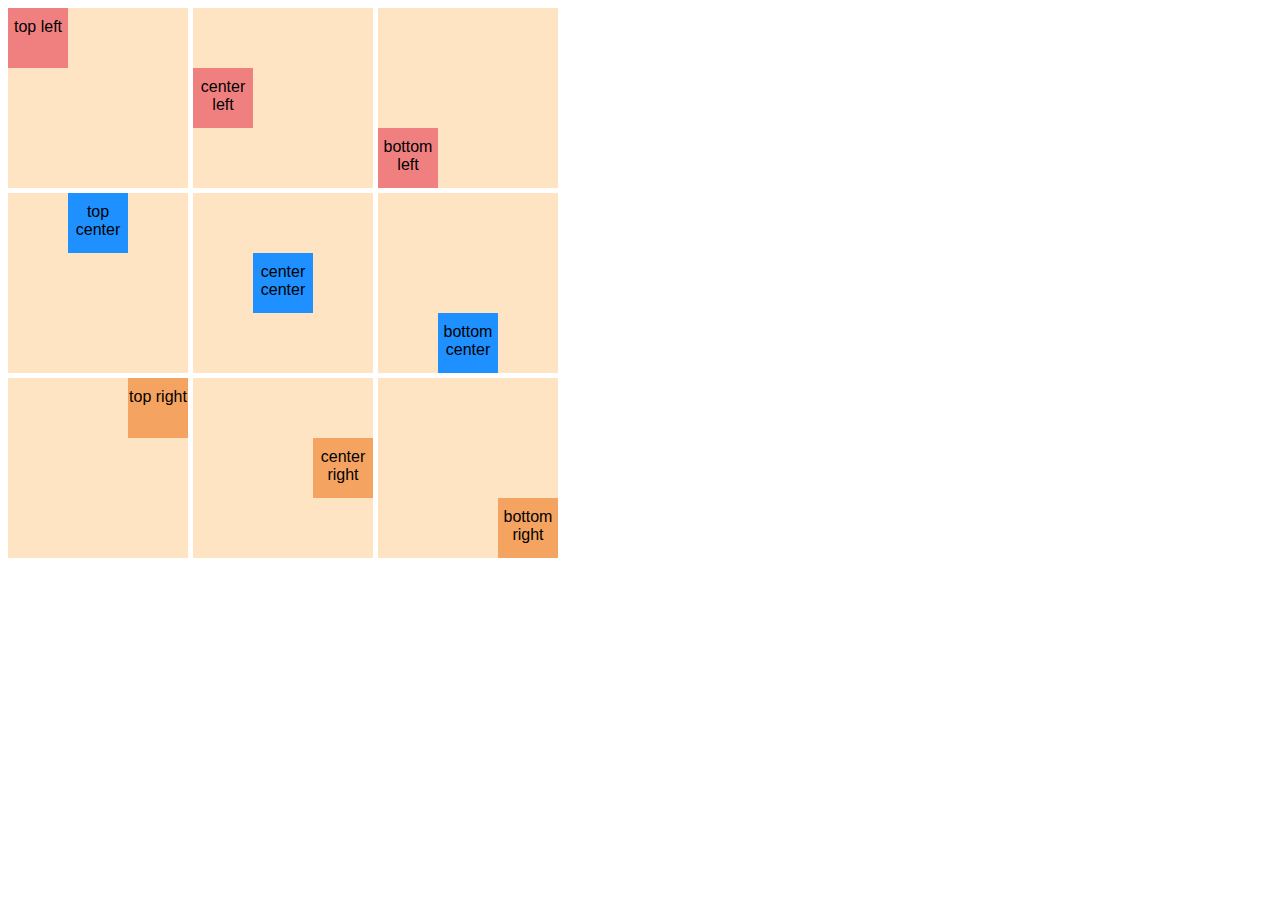
<file: alineamiento_01/index.html>
<!DOCTYPE html>
<html lang="en">
<head>
    <meta charset="UTF-8">
    <meta http-equiv="X-UA-Compatible" content="IE=edge">
    <meta name="viewport" content="width=device-width, initial-scale=1.0">
    <!-- CSS -->
    <link rel="stylesheet" href="./style.css">
    <title>Tecnicas de Alineamiento antes de CSS Grid | Parte 1</title>
</head>
<!--
    4 TECNICAS DE ALINEAMIENTO

    * margin
    * line-height
    * table-cell
    * position
-->
<body>
    <!-- Tecnicas de alineamientos antes de CSS Grid - PARTE 1 - Margin -->
    <div class="wrapper">
        <!-- SECCION 1 -->
        <div class="container">
            <div class="element element1">top left</div>
        </div>
        <div class="container">
            <div class="element element2">center left</div>
        </div>
        <div class="container">
            <div class="element element3">bottom left</div>
        </div>

        <!-- SECCION 2 -->
        <div class="container">
            <div class="element element4">top center</div>
        </div>
        <div class="container">
            <div class="element element5">center center</div>
        </div>
        <div class="container">
            <div class="element element6">bottom center</div>
        </div>

        <!-- SECCION 3 -->
        <div class="container">
            <div class="element element7">top right</div>
        </div>
        <div class="container">
            <div class="element element8">center right</div>
        </div>
        <div class="container">
            <div class="element element9">bottom right</div>
    </div>
</body>
</html>
</file>
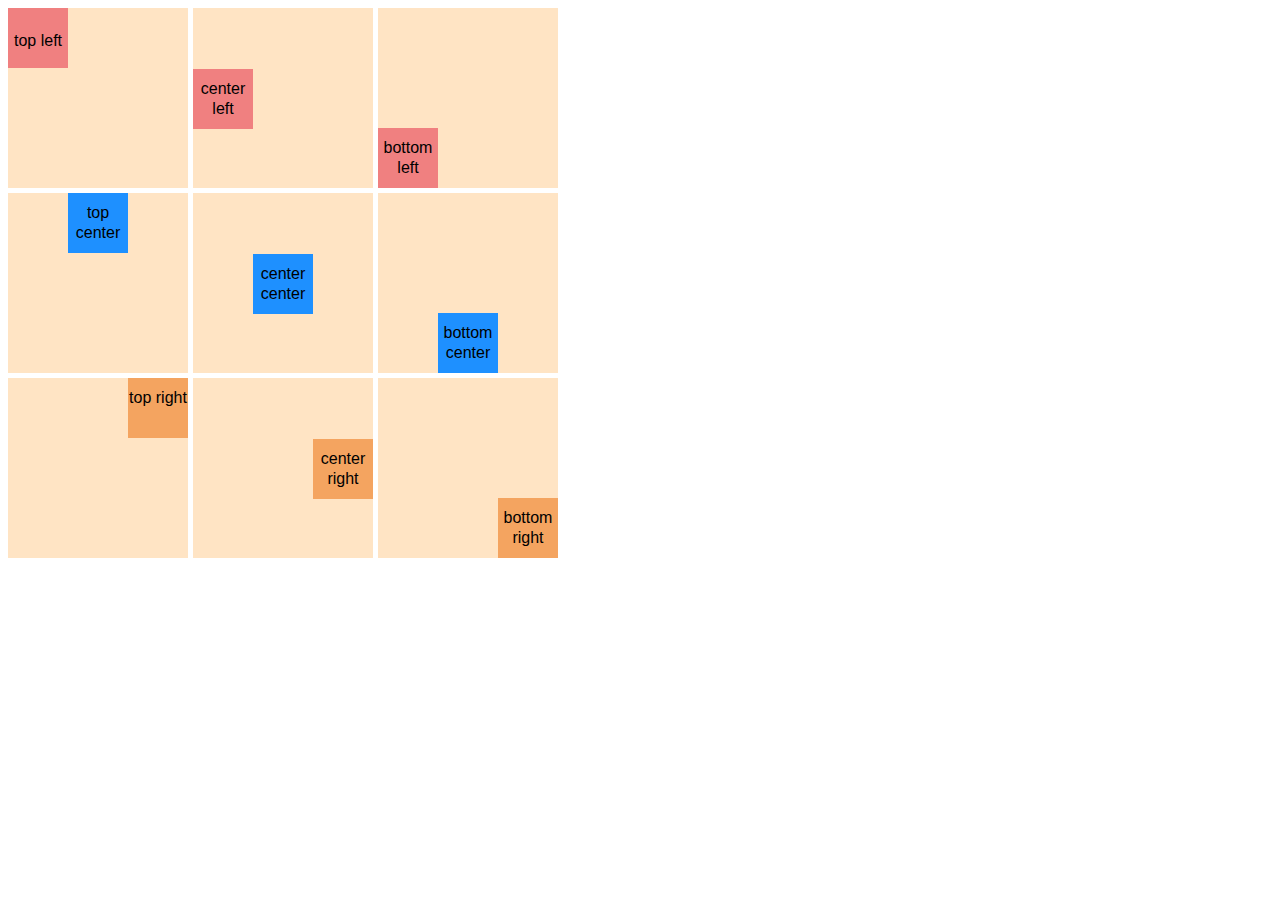
<file: alineamiento_02/index.html>
<!DOCTYPE html>
<html lang="en">
<head>
    <meta charset="UTF-8">
    <meta http-equiv="X-UA-Compatible" content="IE=edge">
    <meta name="viewport" content="width=device-width, initial-scale=1.0">
    <!-- CSS -->
    <link rel="stylesheet" href="./style.css">
    <title>Tecnicas de Alineamiento antes de CSS Grid | Parte 3</title>
</head>
<!--
    4 TECNICAS DE ALINEAMIENTO

    * margin
    * line-height
    * table-cell
    * position
-->

<!--
    3 propiedades caracteristicas de "table-cell"
    * display: table-cell
    * text-align
    * vertical-align
-->
<body>
    <!-- Tecnicas de alineamientos antes de CSS Grid - PARTE 3 - table-cell -->
    <div class="wrapper">
        <!-- SECCION 1 -->
        <div class="container container1">
            <div class="element element1">top left</div>
        </div>
        <div class="container container1">
            <div class="element element2">center left</div>
        </div>
        <div class="container container1">
            <div class="element element3">bottom left</div>
        </div>

        <!-- SECCION 2 -->
        <div class="container container2">
            <div class="element element4">top center</div>
        </div>
        <div class="container container2">
            <div class="element element5">center center</div>
        </div>
        <div class="container container2">
            <div class="element element6">bottom center</div>
        </div>

        <!-- SECCION 3 -->
        <div class="container container3">
            <div class="element element7">top right</div>
        </div>
        <div class="container container3">
            <div class="element element8">center right</div>
        </div>
        <div class="container container3">
            <div class="element element9">bottom right</div>
    </div>
</body>
</html>
</file>
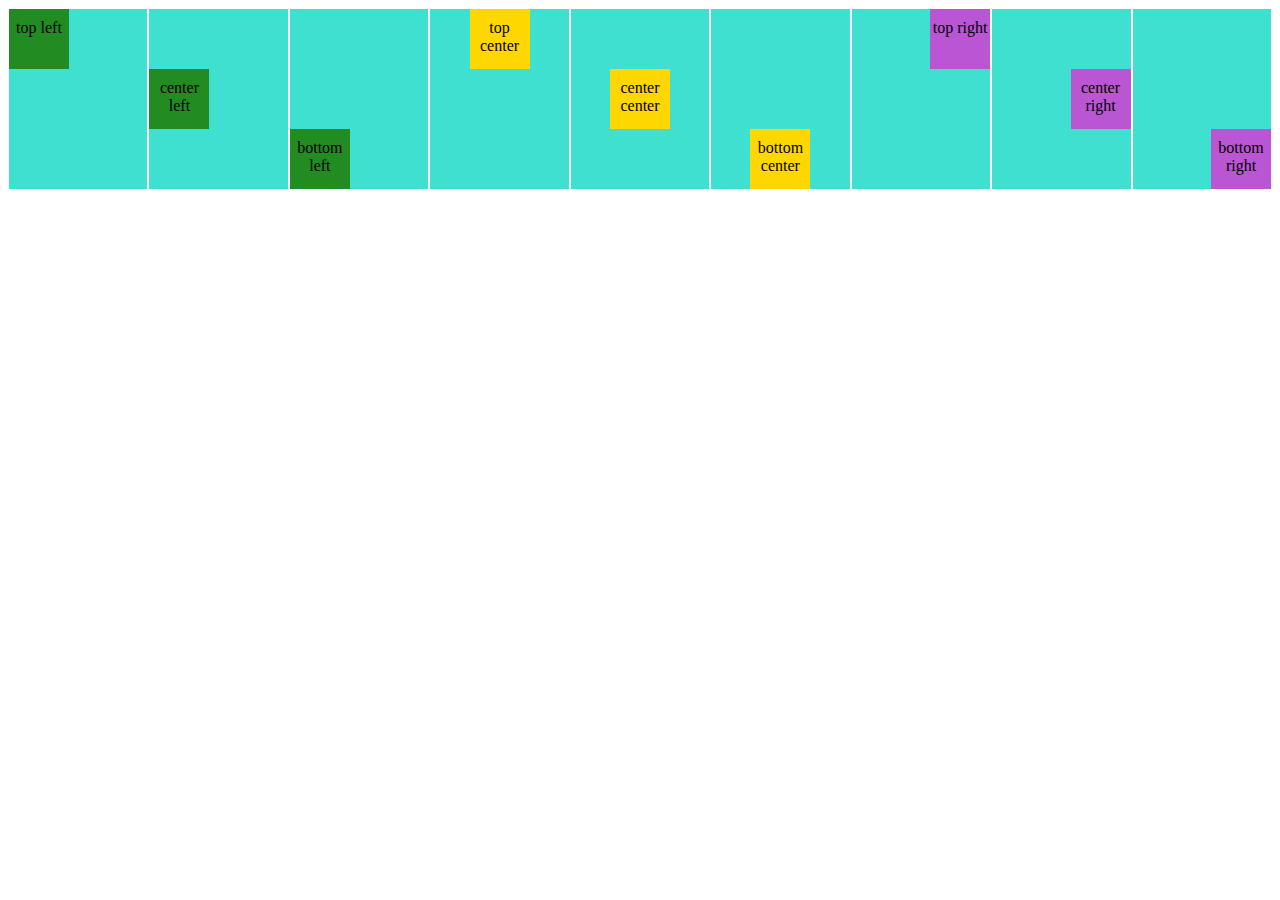
<file: alineamiento_03/index.html>
<!DOCTYPE html>
<html lang="en">
<head>
    <meta charset="UTF-8">
    <meta http-equiv="X-UA-Compatible" content="IE=edge">
    <meta name="viewport" content="width=device-width, initial-scale=1.0">
    <link rel="stylesheet" href="./style.css">
    <title>Tecnicas de Alineamiento antes de CSS Grid | Parte 3</title>
</head>
<!--
    4 TECNICAS DE ALINEAMIENTO

    * margin
    * line-height
    * table-cell
    * position
-->

<!--
    3 propiedades caracteristicas de "table-cell"
    * display: table-cell
    * text-align
    * vertical-align
-->
<body>
    <!-- Tecnicas de alineamientos antes de CSS Grid - PARTE 3 - table-cell -->
    <div class="container container1">
        <div class="element element1">top left</div>
    </div>
    <div class="container container2">
        <div class="element element1">center left</div>
    </div>
    <div class="container container3">
        <div class="element element1">bottom left</div>
    </div>
    <div class="container container4">
        <div class="element element2">top center</div>
    </div>
    <div class="container container5">
        <div class="element element2">center center</div>
    </div>
    <div class="container container6">
        <div class="element element2">bottom center</div>
    </div>
    <div class="container container7">
        <div class="element element3">top right</div>
    </div>
    <div class="container container8">
        <div class="element element3">center right</div>
    </div>
    <div class="container container9">
        <div class="element element3">bottom right</div>
    </div>
</body>
</html>
</file>
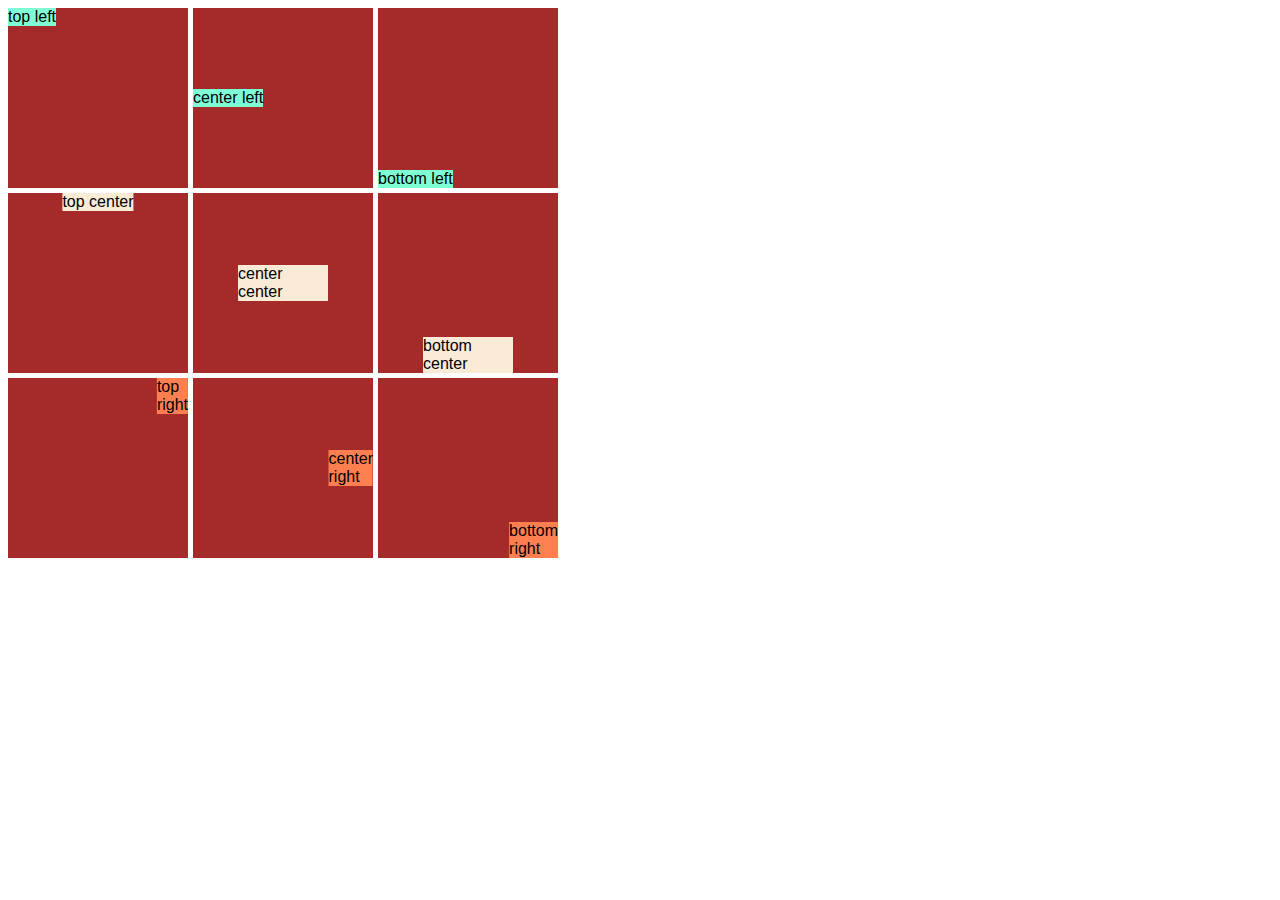
<file: alineamiento_04/index.html>
<!DOCTYPE html>
<html lang="en">
<head>
    <meta charset="UTF-8">
    <meta http-equiv="X-UA-Compatible" content="IE=edge">
    <meta name="viewport" content="width=device-width, initial-scale=1.0">
    <link rel="stylesheet" href="./style.css">
    <title>Tecnicas de Alineamiento antes de CSS Grid | Parte 4</title>
</head>
<!--
    4 TECNICAS DE ALINEAMIENTO

    * margin
    * line-height
    * table-cell
    * position
-->

<!--
    3 propiedades caracteristicas de "position"
    * position: relative ó absolute
    *top
    * right
    * bottom
    * left
    * transform: translate()
-->
<body>
    <div class="wrapper">
        <div class="container">
            <div class="element1">top left</div>
        </div>
        <div class="container">
            <div class="element2">center left</div>
        </div>
        <div class="container">
            <div class="element3">bottom left</div>
        </div>
        <div class="container">
            <div class="element4">top center</div>
        </div>
        <div class="container">
            <div class="element5">center center</div>
        </div>
        <div class="container">
            <div class="element6">bottom center</div>
        </div>
        <div class="container">
            <div class="element7">top right</div>
        </div>
        <div class="container">
            <div class="element8">center right</div>
        </div>
        <div class="container">
            <div class="element9">bottom right</div>
        </div>
    </div>
</body>
</html>
</file>
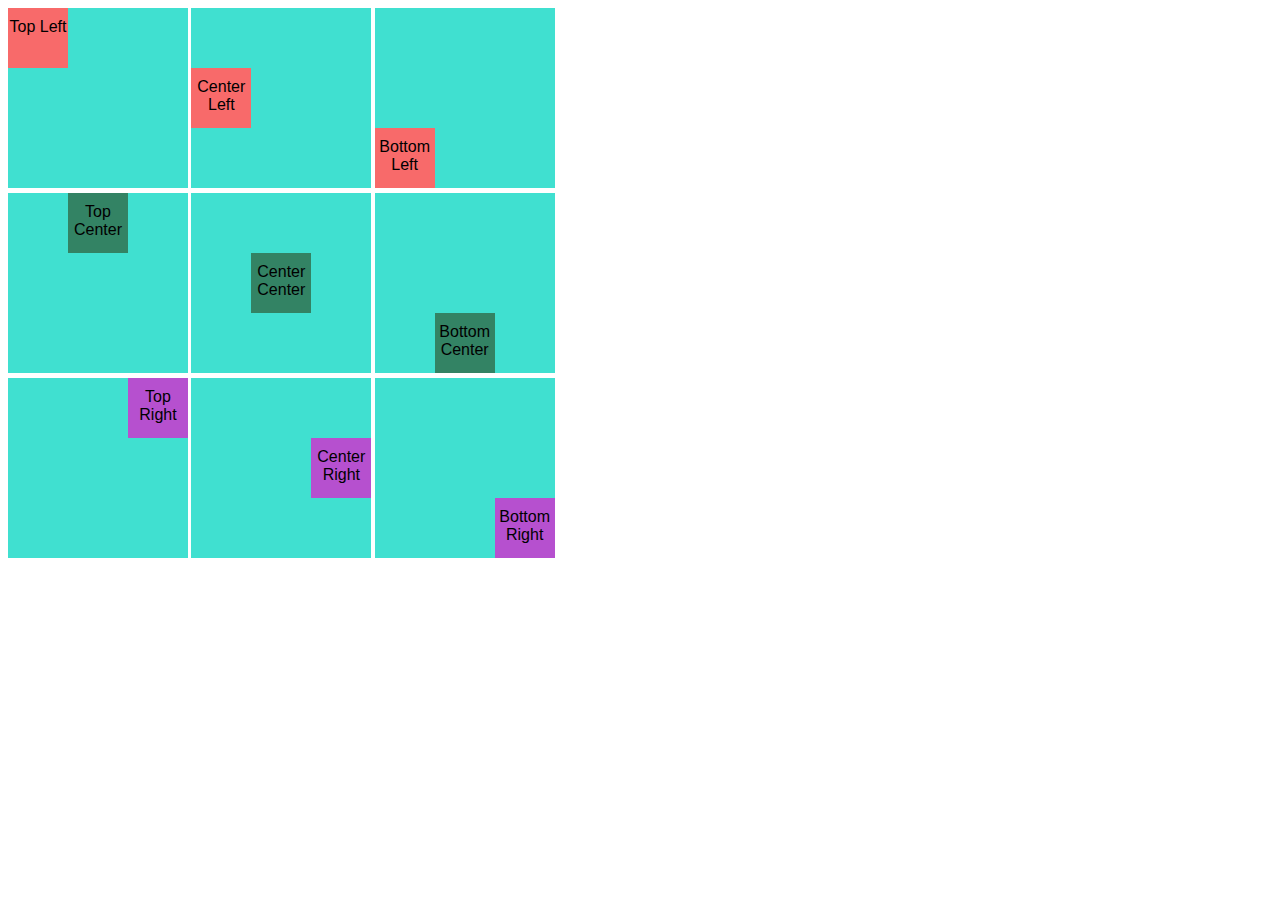
<file: alineamiento_06/index.html>
<!DOCTYPE html>
<html lang="en">
<head>
    <meta charset="UTF-8">
    <meta http-equiv="X-UA-Compatible" content="IE=edge">
    <meta name="viewport" content="width=device-width, initial-scale=1.0">
    <link rel="stylesheet" href="./style.css">
    <title>Técnicas de Alineamiento con Flexbox</title>
</head>
<body>
    <div class="wrapper">
        <div class="container container1">
            <div class="element element1">Top Left</div>
        </div>
        <div class="container container2">
            <div class="element element1">Center Left</div>
        </div>
        <div class="container container3">
            <div class="element element1">Bottom Left</div>
        </div>
        <div class="container container4">
            <div class="element element2">Top Center</div>
        </div>
        <div class="container container5">
            <div class="element element2">Center Center</div>
        </div>
        <div class="container container6">
            <div class="element element2">Bottom Center</div>
        </div>
        <div class="container container7">
            <div class="element element3">Top Right</div>
        </div>
        <div class="container container8">
            <div class="element element3">Center Right</div>
        </div>
        <div class="container container9">
            <div class="element element3">Bottom Right</div>
        </div>
    </div>
</body>
</html>
</file>
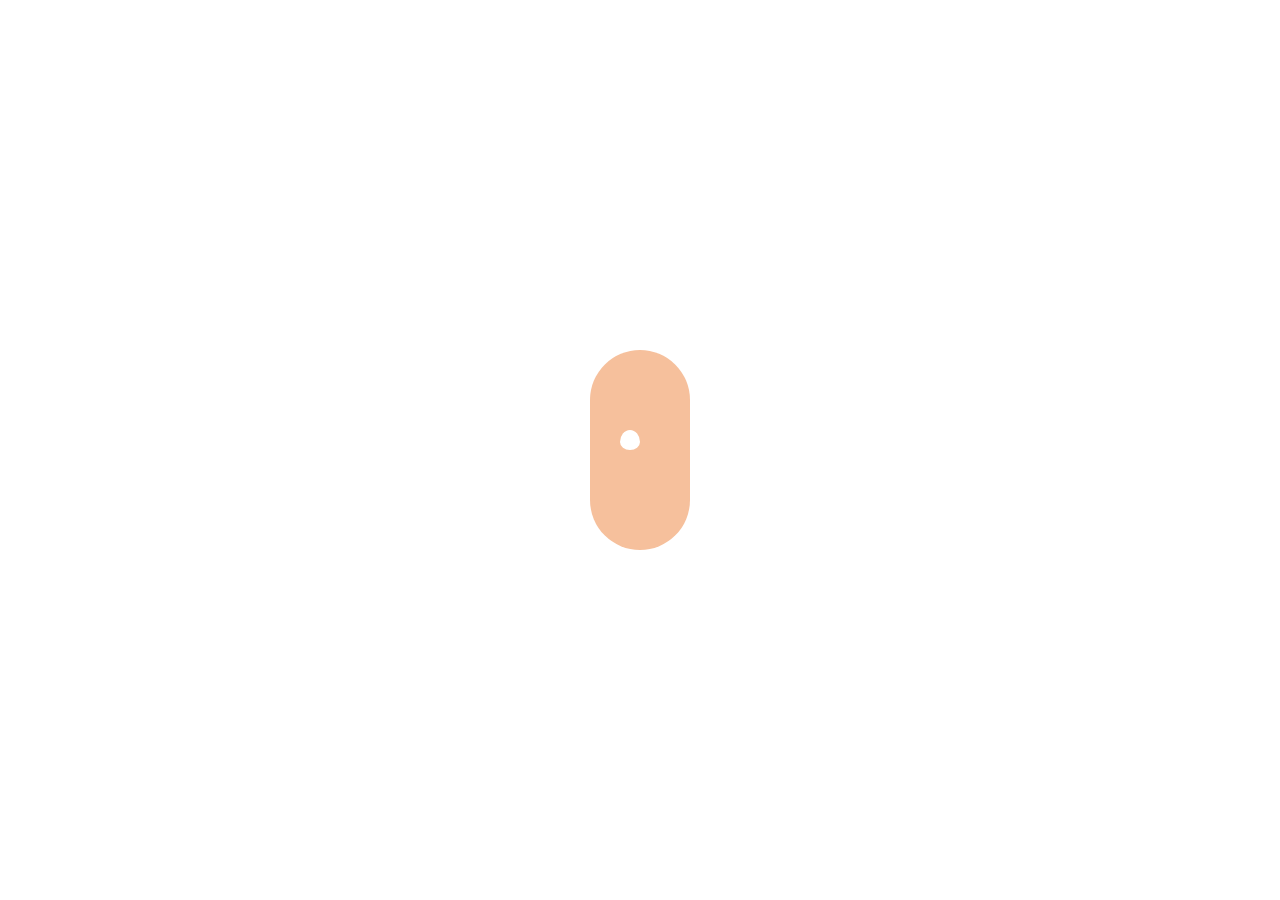
<file: dibujando-css_07/index.html>
<!DOCTYPE html>
<html lang="en">
<head>
    <meta charset="UTF-8">
    <meta http-equiv="X-UA-Compatible" content="IE=edge">
    <meta name="viewport" content="width=device-width, initial-scale=1.0">
    <link rel="stylesheet" href="./style.css">
    <title>Dibujando con CSS</title>
</head>
<body>
    <div class="container">
        <div class="head">
            <div class="eye-left"></div>
            <div class="eye-right"></div>
            <div class="eye-right"></div>
            <div class="bottom"></div>
        </div>
    </div>
</body>
</html>
</file>
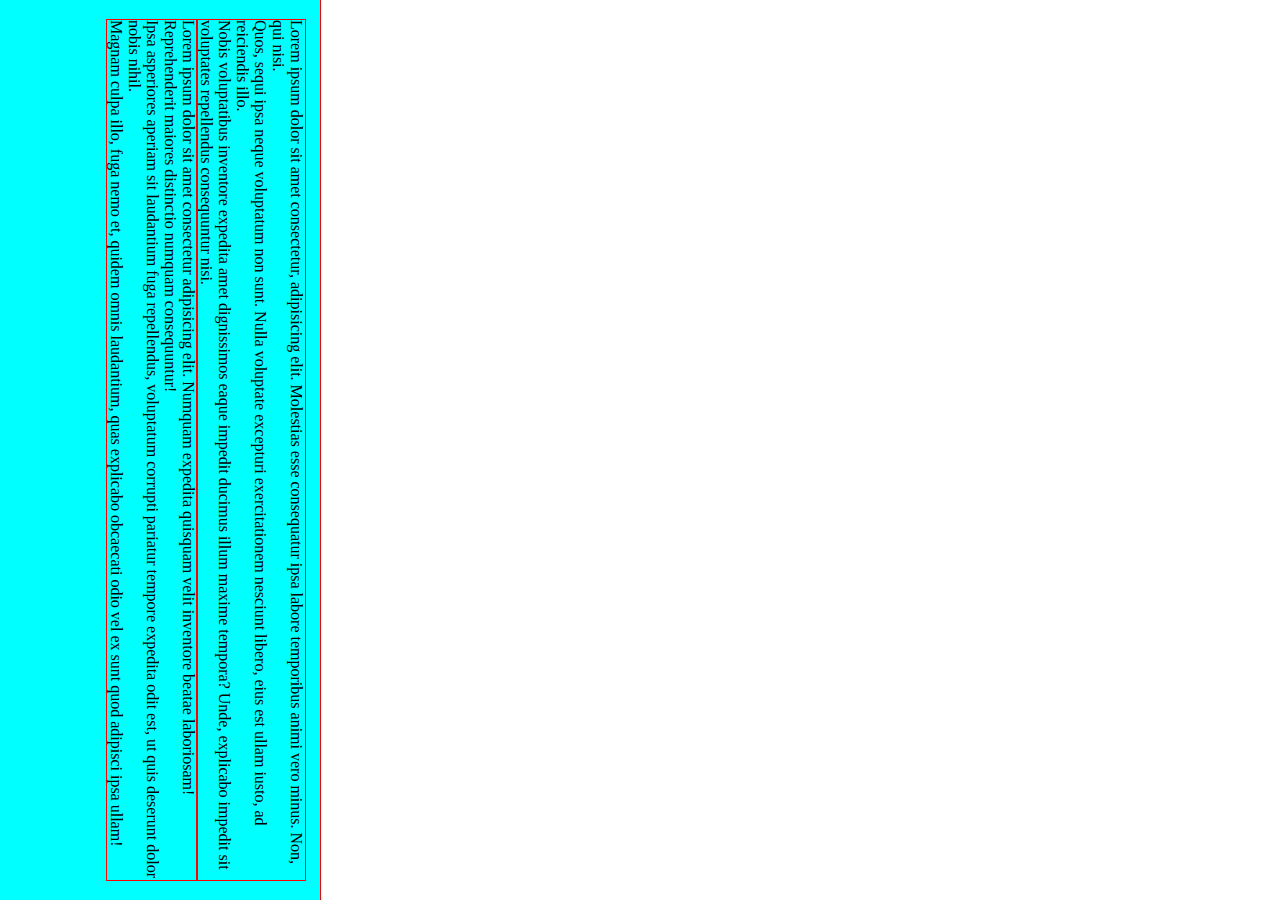
<file: escritura_y_ejes_alineamiento_05/index.html>
<!DOCTYPE html>
<html lang="en">
<head>
    <meta charset="UTF-8">
    <meta http-equiv="X-UA-Compatible" content="IE=edge">
    <meta name="viewport" content="width=device-width, initial-scale=1.0">
    <link rel="stylesheet" href="./style.css">
    <title>Modos de Escritura y Ejes de alineamiento | Parte 5</title>
</head>
<body>
    <div dir="ltr" class="card">
        <div class="card__header">
            <p>Lorem ipsum dolor sit amet consectetur, adipisicing elit. Molestias esse consequatur ipsa labore temporibus animi vero minus. Non, qui nisi.</p>
            <p>Quos, sequi ipsa neque voluptatum non sunt. Nulla voluptate excepturi exercitationem nesciunt libero, eius est ullam iusto, ad reiciendis illo.</p>
            <p>Nobis voluptatibus inventore expedita amet dignissimos eaque impedit ducimus illum maxime tempora? Unde, explicabo impedit sit voluptates repellendus consequuntur nisi.</p>
        </div>
        <div class="card__main">
            <p>Lorem ipsum dolor sit amet consectetur adipisicing elit. Numquam expedita quisquam velit inventore beatae laboriosam! Reprehenderit maiores distinctio numquam consequuntur!</p>
            <p>Ipsa asperiores aperiam sit laudantium fuga repellendus, voluptatum corrupti pariatur tempore expedita odit est, ut quis deserunt dolor nobis nihil.</p>
            <p>Magnam culpa illo, fuga nemo et, quidem omnis laudantium, quas explicabo obcaecati odio vel ex sunt quod adipisci ipsa ullam!</p>
        </div>
    </div>
</body>
</html>
</file>
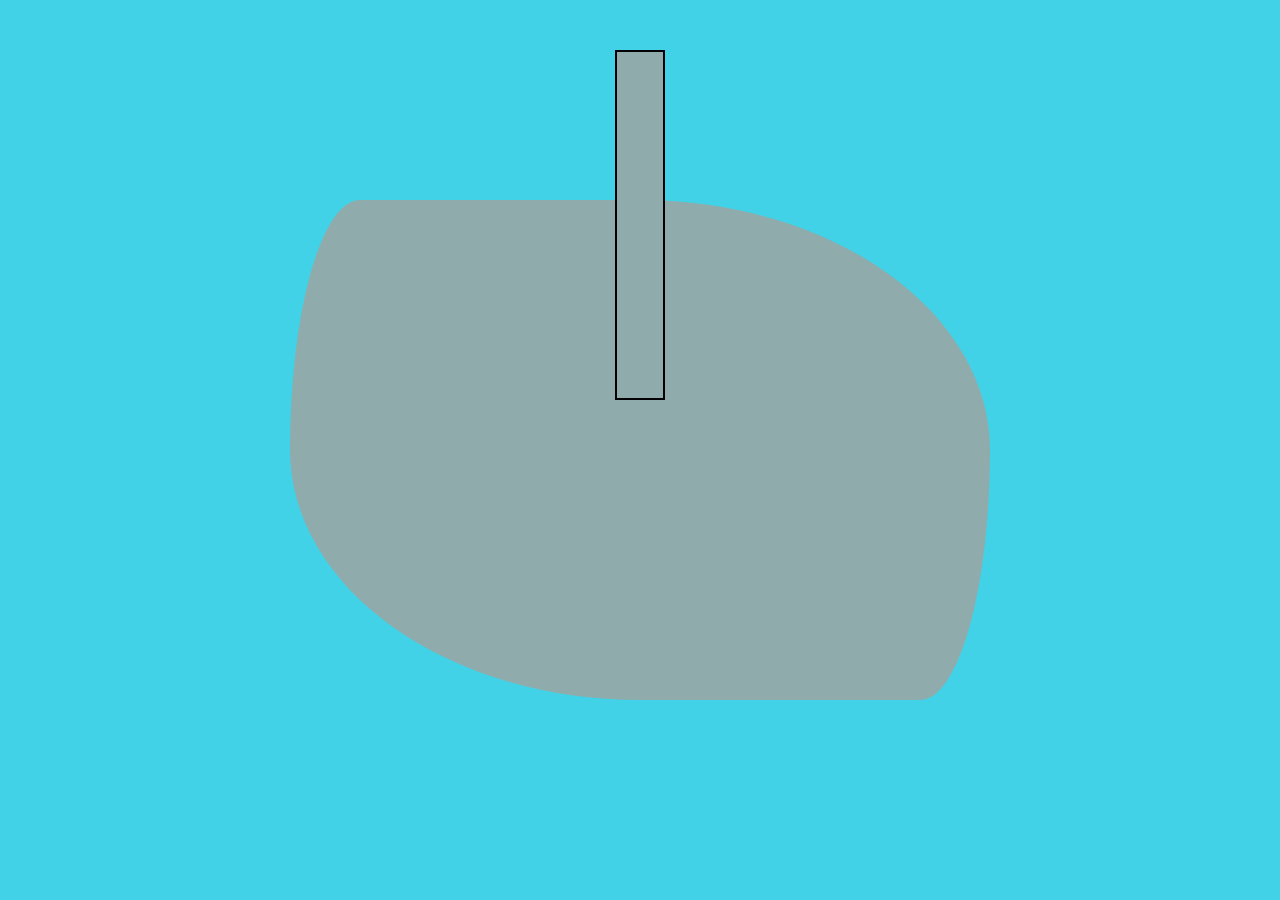
<file: reto-dibujandocss_08/index.html>
<!DOCTYPE html>
<html lang="en">
<head>
    <meta charset="UTF-8">
    <meta http-equiv="X-UA-Compatible" content="IE=edge">
    <meta name="viewport" content="width=device-width, initial-scale=1.0">
    <link rel="stylesheet" href="./style.css">
    <title>Bender - Futurama | Homero - The Simpsons</title>
</head>
<body>
    <div class="container">
        <div class="head">
            <div class="antenna">
                <div class="top-circle"></div>
                <div class="bottom-circle"></div>
            </div>
            <div class="eye-content">
                <div class="eye-left"></div>
                <div class="eye-right"></div>
            </div>
            <div class="mouth"></div>
        </div>
    </div>
</body>
</html>
</file>
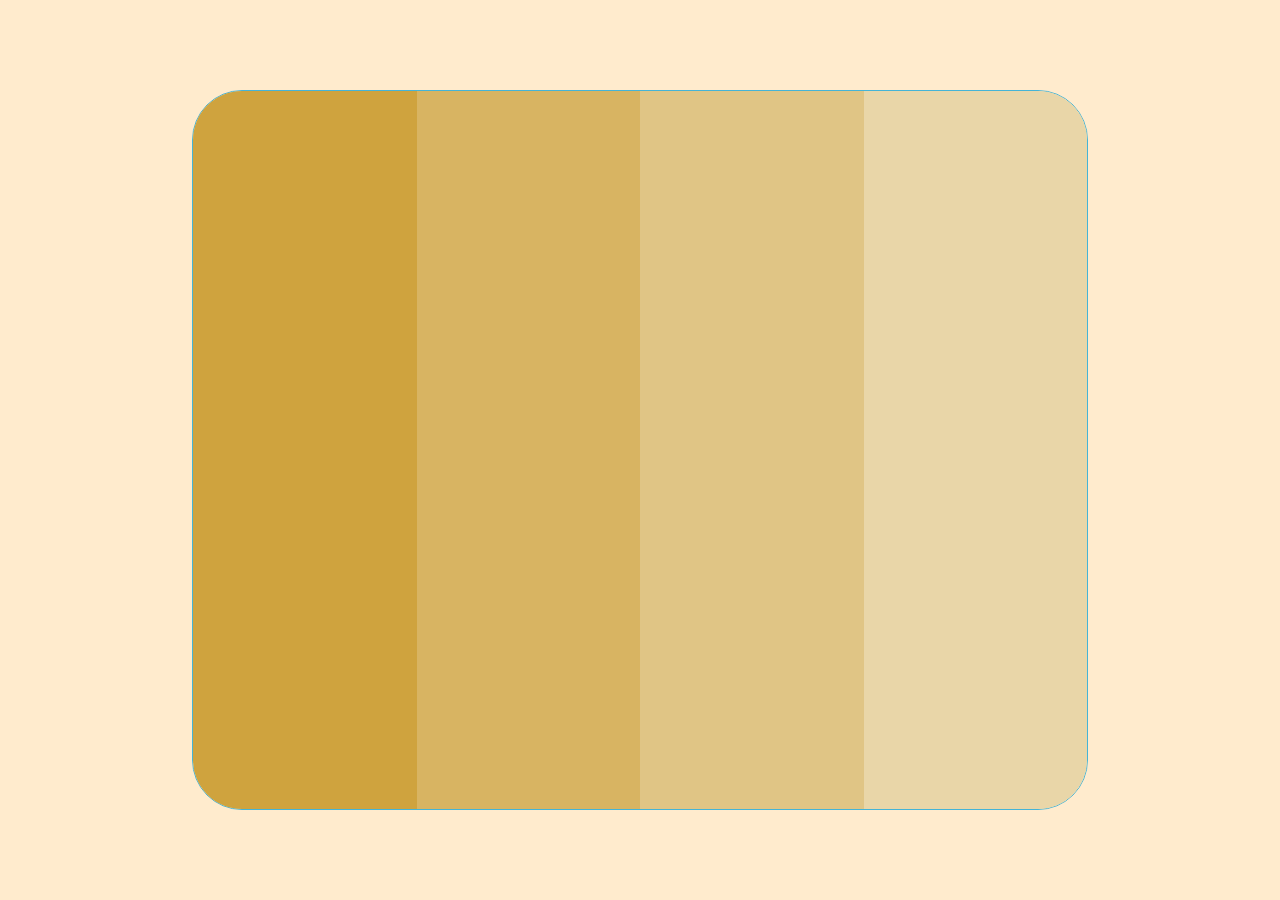
<file: reto_colorgradient_10/index.html>
<!DOCTYPE html>
<html lang="en">
<head>
    <meta charset="UTF-8">
    <meta http-equiv="X-UA-Compatible" content="IE=edge">
    <meta name="viewport" content="width=device-width, initial-scale=1.0">
    <link rel="stylesheet" href="./style.css">
    <title>Difuminado de colores</title>
</head>
<body>
    <div class="wrapper-content">
        <div class="container">
            <div class="container--item item1"></div>
            <div class="container--item item2"></div>
            <div class="container--item item3"></div>
            <div class="container--item item4"></div>
        </div>
    </div>
</body>
</html>
</file>
<file: alineamiento_01/style.css>
/* Tecnicas de alineamientos antes de CSS Grid - PARTE 1 - margin */
.wrapper{
    display: grid;
    grid-template-columns: repeat(3, 1fr);
    grid-gap: 5px;
    font-family: 'Trebuchet MS', 'Lucida Sans Unicode', 'Lucida Grande', 'Lucida Sans', Arial, sans-serif;
    width: 550px;
}
.container{
    background-color: bisque;
    width: 180px;
    height: 180px;
}
.element{
    width: 60px;
    height: 60px;
    text-align: center;
    padding-top: 10px;
    box-sizing: border-box;
}


/* 1 */
.element1{
    background-color: lightcoral;
    display: inline-block;
    margin: 0; /* tecnica de margin */
}
.element2{
    background-color: lightcoral;
    display: inline-block;
    margin: 60px 0;  /* tecnica de margin */
}
.element3{
    background-color: lightcoral;
    display: inline-block;
    margin: 120px 0; /*tecnica de margin*/
}

/* 2 */
.element4{
    background-color: dodgerblue;
    /* display: inline-block; */
    margin: 0 auto; /*tecnica de margin*/
}
.element5{
    background-color: dodgerblue;
    /* display: inline-block; */
    margin: 60px auto; /*tecnica de margin*/
}
.element6{
    background-color: dodgerblue;
    /* display: inline-block; */
    margin: 120px auto; /*tecnica de margin*/
}

/* 3 */
.element7{
    background-color: sandybrown;
    /* display: inline-block; */
    margin: 0 0 0 auto; /*tecnica de margin*/
}
.element8{
    background-color: sandybrown;
    /* display: inline-block; */
    margin: 60px 0 0 auto; /*tecnica de margin*/
}
.element9{
    background-color: sandybrown;
    /* display: inline-block; */
    margin: 120px 0 0 auto; /*tecnica de margin*/
}
</file>
<file: alineamiento_02/style.css>
/* Tecnicas de alineamientos antes de CSS Grid - PARTE 2 - line-height */
.wrapper{
    display: grid;
    grid-template-columns: repeat(3, 1fr);
    grid-gap: 5px;
    font-family: 'Trebuchet MS', 'Lucida Sans Unicode', 'Lucida Grande', 'Lucida Sans', Arial, sans-serif;
    width: 550px;
}
.container{
    background-color: bisque;
    width: 180px;
    height: 180px;
}
.element{
    width: 60px;
    height: 60px;
    text-align: center;
    padding-top: 10px;
    box-sizing: border-box;
}

/* CONTAINER 1 */
.container1{
    text-align: left;
    line-height: 180px;
}

/* 1 */
.element1{
    background-color: lightcoral;
    display: inline-block;
    line-height: 45px;
    vertical-align: top;
}
.element2{
    background-color: lightcoral;
    display: inline-block;
    line-height: 20px;
    vertical-align: middle;
}
.element3{
    background-color: lightcoral;
    display: inline-block;
    line-height: 20px;
    vertical-align: bottom;
}

/* CONTAINER 2 */
.container2{
    text-align: center;
    line-height: 180px;
}

/* 2 */
.element4{
    background-color: dodgerblue;
    display: inline-block;
    line-height: 20px;
    vertical-align: top;
}
.element5{
    background-color: dodgerblue;
    display: inline-block;
    line-height: 20px;
    vertical-align: middle;
}
.element6{
    background-color: dodgerblue;
    display: inline-block;
    line-height: 20px;
    vertical-align: bottom;
}


/* CONTAINER 3 */
.container3{
    text-align: right;
    line-height: 180px;
}
/* 3 */
.element7{
    background-color: sandybrown;
    display: inline-block;
    line-height: 20px;
    vertical-align: top;
}.element8{
    background-color: sandybrown;
    display: inline-block;
    line-height: 20px;
    vertical-align: middle;
}.element9{
    background-color: sandybrown;
    display: inline-block;
    line-height: 20px;
    vertical-align: bottom;
}
</file>
<file: alineamiento_03/style.css>
.element{
    width: 60px;
    height: 60px;
    text-align: center;
    padding-top: 10px;
    box-sizing: border-box;
}

.element1{
    background-color: forestgreen;
    display: inline-block;
}
.element2{
    background-color: gold;
    display: inline-block;

}
.element3{
    background-color: mediumorchid;
    display: inline-block;
}
.container{
    background-color: turquoise;
    border: 1px solid white;
    width: 180px;
    height: 180px;
}
/*  PARTE 1 */
.container1{
    display: table-cell;
    text-align: left;
    vertical-align: top;
}
.container2{
    display: table-cell;
    text-align: left;
    vertical-align: middle;
}
.container3{
    display: table-cell;
    text-align: left;
    vertical-align: bottom;
}

/*  PARTE 2 */
.container4{
    display: table-cell;
    text-align: center;
    vertical-align: top;
}
.container5{
    display: table-cell;
    text-align: center;
    vertical-align: middle;
}
.container6{
    display: table-cell;
    text-align: center;
    vertical-align: bottom;
}

/*  PARTE 3 */
.container7{
    display: table-cell;
    text-align: right;
    vertical-align: top;
}
.container8{
    display: table-cell;
    text-align: right;
    vertical-align: middle;
}
.container9{
    display: table-cell;
    text-align: right;
    vertical-align: bottom;
}
</file>
<file: alineamiento_04/style.css>
.wrapper{
    display: grid;
    grid-template-columns: repeat(3, 1fr);
    grid-gap: 5px;
    font-family: 'Lucida Sans', 'Lucida Sans Regular', 'Lucida Grande', 'Lucida Sans Unicode', Geneva, Verdana, sans-serif;
    width: 550px;
}
.container{
    background-color: brown;
    width: 180px;
    height: 180px;
    position: relative;
}
.element{
    width: 60px;
    height: 60px;
    text-align: center;
    padding-top: 10px;
    box-sizing: border-box;
}

.element1{
    background-color: aquamarine;
    position: absolute;
    top: 0;
    left: 0;
}

.element2{
    background-color: aquamarine;
    position: absolute;
    top: 50%;
    left: 0;
    transform: translate(0, -50%);
}
.element3{
    background-color: aquamarine;
    position: absolute;
    top: 100%;
    left: 0;
    transform: translate(0, -100%);
}
.element4{
    background-color: antiquewhite;
    position: absolute;
    left: 50%;
    transform: translate(-50%, 0);
}
.element5{
    background-color: antiquewhite;
    position: absolute;
    top: 50%;
    left: 50%;
    transform: translate(-50%, -50%);
}
.element6{
    background-color: antiquewhite;
    position: absolute;
    top: 100%;
    left: 50%;
    transform: translate(-50%, -100%);
}
.element7{
    background-color: coral;
    position: absolute;
    top: 0;
    left: 100%;
    transform: translate(-100%, 0);
}
.element8{
    background-color: coral;
    position: absolute;
    top: 50%;
    left: 100%;
    transform: translate(-100%, -50%);
}
.element9{
    background-color: coral;
    position: absolute;
    top: 100%;
    left: 100%;
    transform: translate(-100%, -100%);
}
</file>
<file: alineamiento_06/style.css>
.wrapper{
    display: grid;
    grid-template-columns: repeat(3, 1fr);
    grid-row-gap: 5px;
    font-family: 'Trebuchet MS', 'Lucida Sans Unicode', 'Lucida Grande', 'Lucida Sans', Arial, sans-serif;
    width: 550px;
}

/* .container{
    background: turquoise;
    width: 180px;
    height: 180px;
} */
/* .element{
    width: 60px;
    height: 60px;
    text-align: center;
    padding-top: 10px;
    box-sizing: border-box;
} */

[class^="container"]{
    background: turquoise;
    width: 180px;
    height: 180px;
    flex-wrap: wrap; /* Se agrega un flexwrap, para que se pueda aplicar la propiedad place-content y combinar justify-content align-item */
}
[class^="element"]{
    width: 60px;
    height: 60px;
    text-align: center;
    padding-top: 10px;
    box-sizing: border-box;
}
.element1{
    background-color: rgb(248, 106, 106);
}
.element2{
    background-color: rgb(51, 131, 100);
}
.element3{
    background-color: rgb(182, 80, 207);
}
.container1{
    display: flex;
    /* justify-content: flex-start;
    align-items: flex-start; */
    /* Propiedad que se puede utilizar para ahorrar las lineas de codigo de arriba */
    place-content: flex-start flex-start;
}
.container2{
    display: flex;
    /* justify-content: flex-start;
    align-items: center; */
    place-content: center flex-start;
}
.container3{
    display: flex;
    /* justify-content: flex-start;
    align-items: flex-end; */
    place-content: flex-end flex-start;
}
.container4{
    display: flex;
    /* justify-content: center;
    align-items: flex-start; */
    place-content: flex-start center;
}
.container5{
    display: flex;
    /* justify-content: center;
    align-items: center; */
    place-content: center center;
}
.container6{
    display: flex;
    /* justify-content: center;
    align-items: flex-end; */
    place-content: flex-end center;
}
.container7{
    display: flex;
    /* justify-content: flex-end;
    align-items: flex-start; */
    place-content: flex-start flex-end;
}
.container8{
    display: flex;
    /* justify-content: flex-end;
    align-items: center; */
    place-content: center flex-end;
}
.container9{
    display: flex;
    /* justify-content: flex-end;
    align-items: flex-end; */
    place-content: flex-end;
}
</file>
<file: dibujando-css_07/style.css>
:root{
    --skin: #F6C09C;
    --background: #ED4042;
    --red: #ED2860;
    --dark-red: #680524;
    --black: #00243A;
    --white: #FFF;
}
body{
    margin: 0;
}
.container{
    outline: 1px solid red;
    display: flex;
    justify-content: center;
    align-items: center;
    height: 100vh;
}
.head{
    width: 100px;
    height: 200px;
    background: var(--skin);
    border-radius: 50px;
    position: relative;
}
.eye-left{
    width: 20px;
    height: 20px;
    background: var(--white);
    position: absolute;
    top: 80px;
    left: 30px;
    border-radius: 50% 50% 50% 50% / 60% 60% 40% 40% ;
}
</file>
<file: escritura_y_ejes_alineamiento_05/style.css>
*{
    margin: 0;
    padding: 0;
    box-sizing: border-box;
}
/* .card{
    background-color: #FFDADA;
    width: 500px;
    height: 250px;
    border-radius: 10px;
    overflow-y: scroll;
    overflow: hidden;
    direction: rtl;
    writing-mode: vertical-rl;
}

.card__header{
    background-color: #DBF6E9;
    padding: 20px;

}
.card__main{
    background-color: #9DDFD3;
    padding: 20px;
} */

.card{
    outline: 1px solid red;
    background-color: aqua;
    padding: 10px 15px;
    width: 25%;
    /* writing-mode: horizontal-tb; */
    /* writing-mode: sideways-lr; */
    /* writing-mode: sideways-rl; */
    /* writing-mode: vertical-lr; */
    writing-mode: vertical-rl;
}

.card__header, .card__main{
    margin: 10px 0;
}

.card__header{
    outline: 1px solid red;
    /* margin: 10px 0; */
}
.card__main{
    outline: 1px solid red;
}
</file>
<file: reto-dibujandocss_08/style.css>
:root{
    /* #7F824B */
    --skin: #90ABAB;;
    --eyes: #F6FBA6;
    --teeth: #EFEBBB;
    --eye: #010005;
    --background: #42D2E7;
}
*{
    box-sizing: border-box;
    margin: 0;
    padding: 0;
}
body{
    background: var(--background);
}
.container{
    display: flex;
    justify-content: center;
    align-items: center;
    height: 100vh;
}
.head{
    background: var(--skin);
    height: 500px;
    width: 700px;
    border-radius: 10% 50% / 50% 50%;
    /* border-radius: 80% 80% 80% 70% / 70% 30% 60% 100%; */
    /* height: 50%;
    width: 60%; */
    /* position: relative; */
}
.antenna{
    background: var(--skin);
    border: 2px solid var(--eye);
    /* border-top: 5px solid rgb(73, 182, 127);
    border-right: 5px solid transparent;
    border-bottom: 10px solid #f08935;
    border-left: 5px solid rgb(213, 238, 101); */
    /* height: 800px;
    width: 500px; */
    height: 50px;
    margin: 0 auto;
    transform: rotate(90deg);
    width: 350px;
    
    

}
.top-circle{}
.bottom-circle{}
</file>
<file: reto_colorgradient_10/style.css>
*{
    box-sizing: border-box;
    margin: 0;
    padding: 0;
}

body{
    font-size: 16px;
    font-family: 'Franklin Gothic Medium', 'Arial Narrow', Arial, sans-serif;
    background-color: blanchedalmond;
}
.wrapper-content{
    display: flex;
    justify-content: center;
    align-items: center;
    width: 100vw;
    height: 100vh
}
.container{
    /* margin: 0 auto; */
    overflow: hidden;
    /* overflow: auto; */
    /* overflow: scroll; */
    width: 70vw;
    height: 80vh;
    border-radius: 50px;
    border: 1px solid rgb(69, 180, 214);
    position: relative;
    /* width: 100%; */
}
.container--item{
    position: absolute;
    width: 25%;
    height: 100%;
    
}
.item1{
    background-color: #CFA33E;
    top: 0;
    left: 0;
    /* height: 15%;
    width: 100%; */
}
.item2{
    background-color: #D8B462;
    top: 0;
    left: 25%;
    /* height: 15%;
    width: 75%; */
}
.item3{
    background-color: #E0C585;
    top: 0;
    right: 25%;
    /* height: 15%;
    width: 50%; */
}
.item4{
    background-color: #E9D6A8;
    top:0;
    right: 0;
    /* width: 15%;
    height: 15%; */
}
/* .item5{
    background-color: #E9D6A8;
    width: 50%;
} */
</file>
